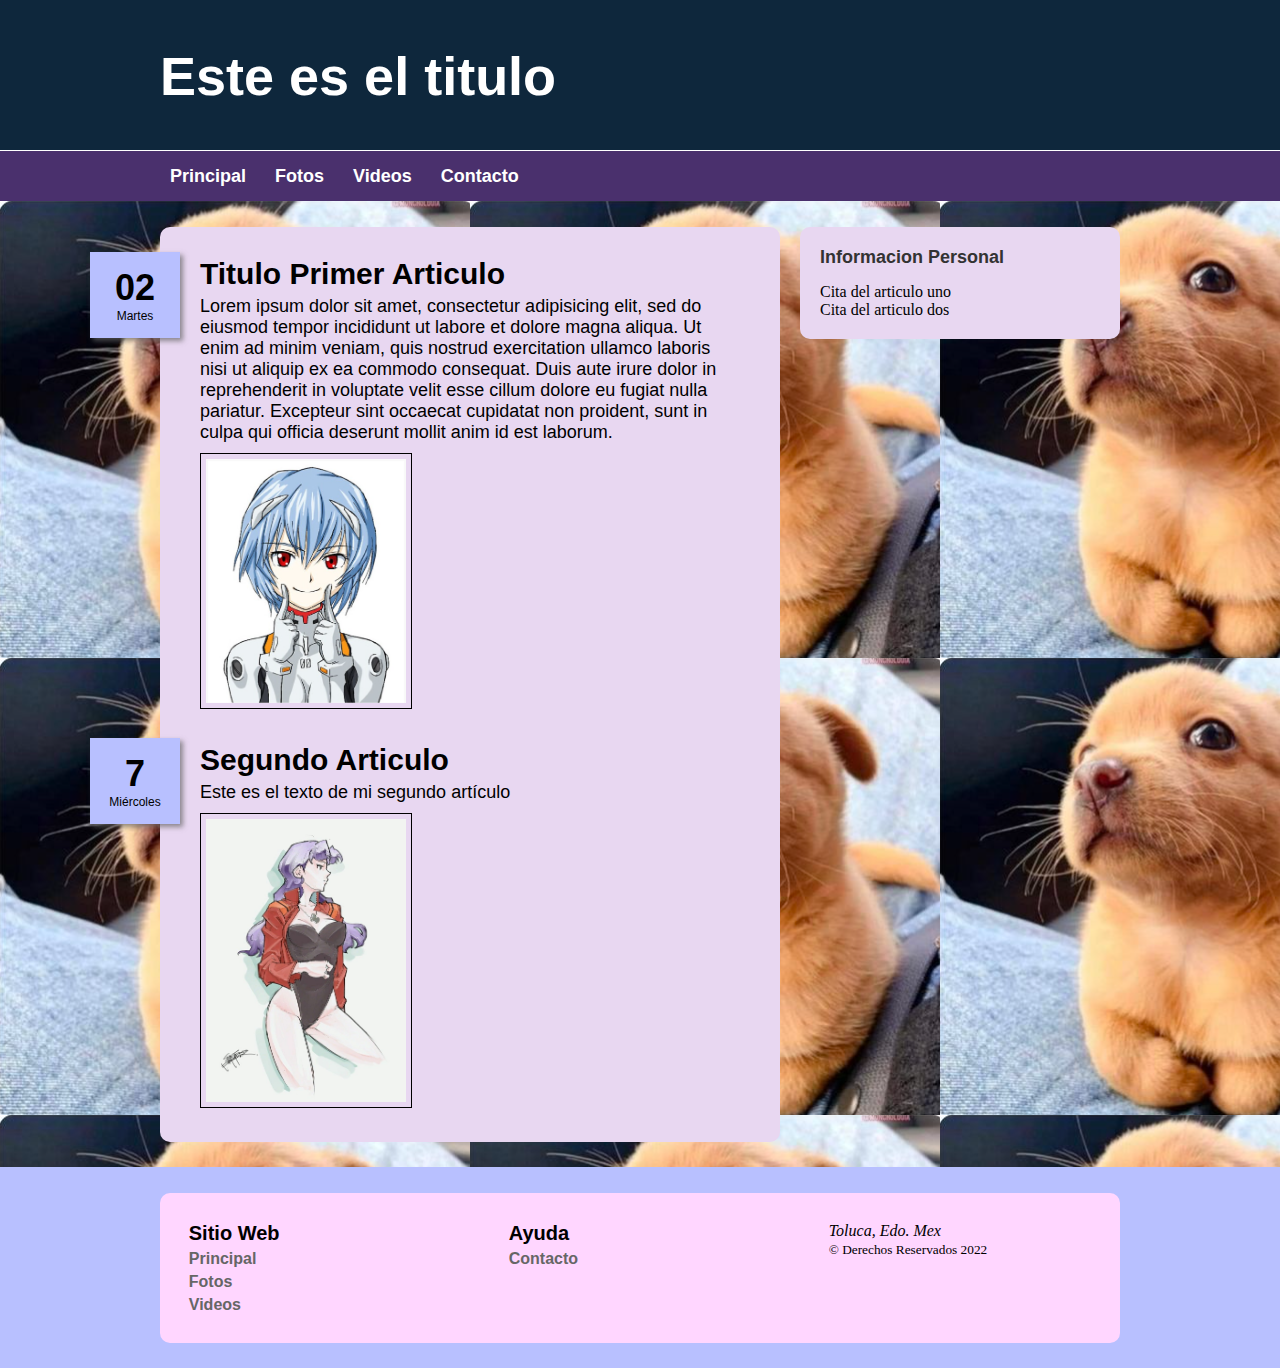
<file: index.html>
<!DOCTYPE html>
<html>
<head>
	<meta charset="utf-8">
	<meta name="viewport" content="width=device-width, initial-scale=1">
	<link rel="stylesheet" type="text/css" href="styles.css">
	<title>Columnas</title>
</head>
<body>
	<header id="cabeceralogo">
		<div>
			<h1>Este es el titulo</h1>
		</div>		
	</header>
	<nav id="menuprincipal">
		<div>
			<ul id="listamenu">
				<li><a href="index.html">Principal</a></li>
				<li><a href="fotos.html">Fotos</a>
					<ul>
						<li><a href="familia.html">Familia</a></li>
						<li><a href="vacaciones.html">Vacaciones</a></li>
					</ul>
				</li>
				<li><a href="videos.html">Videos</a></li>
				<li><a href="contacto.html">Contacto</a></li>
			</ul>
		</div>
	</nav>
	<main>
	<div>
		<section id="articulosprincipales">
			<article>
				<h1>Titulo Primer Articulo</h1>
				<time datetime="2022-07-02" pubdate>
					<div class="numerodia">02</div>
					<div class="nombredia">Martes</div>
				</time>
				<p>Lorem ipsum dolor sit amet, consectetur adipisicing elit, sed do eiusmod
				tempor incididunt ut labore et dolore magna aliqua. Ut enim ad minim veniam,
				quis nostrud exercitation ullamco laboris nisi ut aliquip ex ea commodo
				consequat. Duis aute irure dolor in reprehenderit in voluptate velit esse
				cillum dolore eu fugiat nulla pariatur. Excepteur sint occaecat cupidatat non
				proident, sunt in culpa qui officia deserunt mollit anim id est laborum.</p>
				<figure>
					<img src="reismile.png">
				</figure>
			</article>
			<article>
				<h1>Segundo Articulo</h1>
				<time datetime="2022-07-03" pubdate>
 				<div class="numerodia">7</div>
				 <div class="nombredia">Miércoles</div>
				 </time>
 				<p>Este es el texto de mi segundo artículo</p> 
 				<figure>
 					<img src="Misato2.jpg">
 				</figure>
			</article>
		</section>
		<aside id="infoadicional">
			<h1>Informacion Personal</h1>
			<p>Cita del articulo uno</p>
			<p>Cita del articulo dos</p>
		</aside>
		<div class="recuperar"></div>
	</div>
	</main>
	<footer id="pielogo">
		<div>
			<section class="seccionpie">
				<h1>Sitio Web</h1>
				<p><a href="index.html">Principal</a></p>
				<p><a href="fotos.html">Fotos</a></p>
				<p><a href="videos.html">Videos</a></p>
			</section>
			<section class="seccionpie">
				<h1>Ayuda</h1>
				<p><a href="contacto.html">Contacto</a></p>
			</section>
			<section class="seccionpie">
				<address>Toluca, Edo. Mex</address>
				<small>&copy; Derechos Reservados 2022</small>
			</section>
			<div class="recuperar"></div>
		</div>
	</footer>
</body>
</html>
</file>
<file: styles.css>
*{
	margin: 0px;
	padding: 0px;
}

#cabeceralogo{
	height: 150px;
	width: 96%;
	padding: 0% 2%;
	background-color: #0e273c;
}
#cabeceralogo > div{
	width: 960px;
	margin: 0px auto;
	padding-top: 45px;

}
#cabeceralogo h1{
	font: bold 54px Arial, sans-serif;
	color: #FFFFFF;
}
#menuprincipal{
	width: 96%;
	height: 50px;
	padding: 0 2%;
	background-color: #4a306d;
	border-top: 1px solid #ffffff;
	border-bottom: ;: 1px solid #ffffff
}
#menuprincipal > div{
	width: 960px;
	margin: 0px auto;
}
#menuprincipal li{
	display: inline-block;
	height: 35px;
	padding: 15px 10px 0px 10px;
	margin-right: 5px;

}


#menuprincipal a{
	font: bold 18px Arial, sans-serif;
	color: #FFFFFF;
	text-decoration: none;
}
main{
	width: 96%;
	padding: 2%;
	background-image: url("perrito.png");
}
img{
	width: 200px;
}
main > div{
	width: 	960px;
	margin: 0px auto;
	color: #000000;
}
#articulosprincipales{
	float: 	left;
	width: 	620px;
	padding-top: 30px;
	background-color: #e8d7f1;
	border-radius: 10px;
}
#infoadicional{
	float: 	right;
	width: 	280px;
	padding: 20px;
	background-color:#e8d7f1 ;
	border-radius:10px;
}
#infoadicional	h1{
	font: 	bold 18px Arial, sans-serif	;
	color: #333333;
	margin-bottom: 15px;
}
.recuperar{
	clear: both;
}
article{
	position: relative;
	padding: 0px 40px 20px 40px;
}
article time{
	display: block;
	position: absolute;
	top: -5px;
	left: -70px;
	width: 80px;
	padding: 15px 5px;
	background-color: #b8c0ff;
	box-shadow: 3px 3px 5px rgba(100, 100, 100, 0.7);
}
.numerodia{
	font: bold 36px Verdana,sans-serif;
	color: #000000;
	text-align: center;
}
.nombredia{
	font: 12px Verdana, sans-serif;
	color: #000000;
	text-align: center;
}
article h1{
	margin-bottom: 5px;
	font: bold 30px Georgia, sans-serif;
}
article p {
	font: 18px Georgia, sans-serif;
}
figure{
	margin: 10px 0px;
}

figure img{
	padding: 5px;
	border: 1px solid;
}
#pielogo{
	width: 96%;
	padding: 2%;
	background-color: #b8c0ff;
}

#pielogo > div {
width: 960px;
margin: 0px auto;
background-color:#ffd6ff;
border-radius: 10px;
}

.seccionpie{
	float: left;
	width: 27.33%;
	padding: 3%;
}
.seccionpie h1{
	font: bold 20px Ariral, sans-serif;
}
.seccionpie p{
	margin-top: 5px;
}
.seccionpie a {
	font: bold 16px Arial, sans-serif;
	color: #666666;
	text-decoration: none;
}

#listamenu > li{
	position: relative;
	display: inline-block;
	height: 35px;
	padding: 15px 10px 0px 10px;
	margin-right: 5px;
}

#listamenu li > ul {
display: none;
position: absolute;
top: 50px;
left: 0px;

background-color: #c8b6ff;
box-shadow: 3px 3px 5px rgba(100, 100, 100, 0.7);
border-radius: 0px 0px 5px 5px;

list-style: none;
z-index: 1000;
}
#listamenu li> ul> li{
	width: 120px;
	height: 35px;
	padding-top: 15px;
	padding-left: 10px;

}

#listamenu li:hover ul{
	display: block;
}

#listamenu a {
	font: bold 18px Arial, sans-serif;
	color: #ffffff;
	text-decoration: none;
}
#menuprincipal li:hover{
	background-color: #6FACC6;
}
</file>
